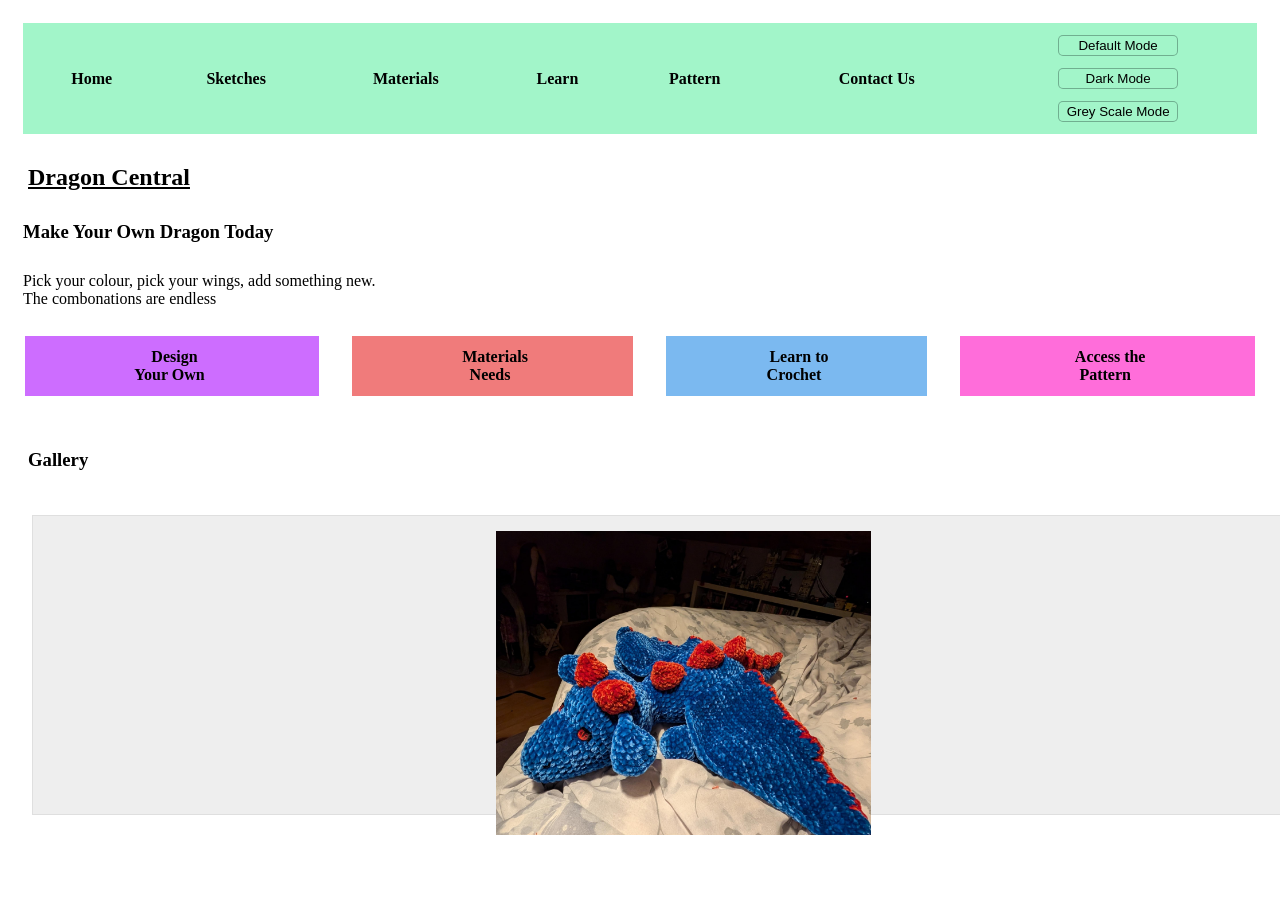
<file: index.html>
<!DOCTYPE html>
<html lang="en">
<head>
    <meta charset="UTF-8">
    <meta name="viewport" content="width=device-width, initial-scale=1.0">
    <link rel="stylesheet" type="text/css" href="styles/style.css">
    <title>Dragon Central</title>
</head>
<body>
    <nav>
        <table style="width:100%; background-color: #a2f5c9;">
            <tr>
                <th rowspan="3"><a href="">Home</a></th>
                <th rowspan="3"><a href="pages/inspo.html">Sketches</a></th>
                <th rowspan="3"><a href="pages/materials.html">Materials</a></th>
                <th rowspan="3"><a href="pages/learn.html">Learn</a></th>
                <th rowspan="3"><a href="pages/pattern.html">Pattern</a></th>
                <th rowspan="3"><h4><a href="pages/contact.html">Contact Us</a></h4></th>
                <th style="padding-top: 5px;"><button class="modes" id="defaultmodeBtn">Default Mode</button></th>
            </tr>
            <tr>
                <th><button class="modes" id="darkmodeBtn">Dark Mode</button></th>
            </tr>
            <tr>
                <th style="padding-bottom: 5px;"><button class="modes" id="grayscaleBtn">Grey Scale Mode</button></th>
            </tr>
        </table>
    </nav>
    <h2><u>Dragon Central</u></h2>
    <h3>Make Your Own Dragon Today</h3>
    <p>Pick your colour, pick your wings, add something new.
        <br>The combonations are endless
    </p>
    <table style="width:100%;">
        <tr>
            <th style="background-color: #cd6dff; padding:12px;"><a href="pages/inspo.html">Design <br>Your Own</a></th>
            <th></th>
            <th  style="background-color: #f07b7b; padding:12px;"><a href="pages/materials.html">Materials <br>Needs</a></th>
            <th></th>
            <th  style="background-color: #7bb9f0; padding:12px;"><a href="pages/learn.html">Learn to <br>Crochet</a></th>
            <th></th>
            <th style="background-color: #ff6dda; padding:12px;"><a href="pages/pattern.html">Access the <br>Pattern</a></th>
        </tr>
    </table>
    <br>
    <div id="gallery">
        <h3>Gallery</h3>
        <ul>
            <li data-accName="item1">
                <img src="assets/dBlue.jpg" alt="Image of a dark blue crochet dragon with red horns, spikes and eyes" width="240px">
            </li>
            <li data-accName="item2">
                <img src="assets/dPink.jpg" alt="Image of a baby pink crochet dragon with light blue horns, spikes and wings" width="240px">
            </li>
            <li data-accName="item3">
                <img src="assets/dOrange.jpg" alt="Image of an orange crochet dragon with dark blue horns, spikes and eyes, waering a dark blue wizard hat" width="240px">
            </li>
            <li data-accName="item4">
                <img src="assets/dHat.jpg" alt="Image of a baby pink dragon with a small light blue hat hooked over it's ears" width="240px;">
            </li>
        </ul>
    </div>
    
    <script src="scripts/script.js"></script>
</body>
</html>
</file>
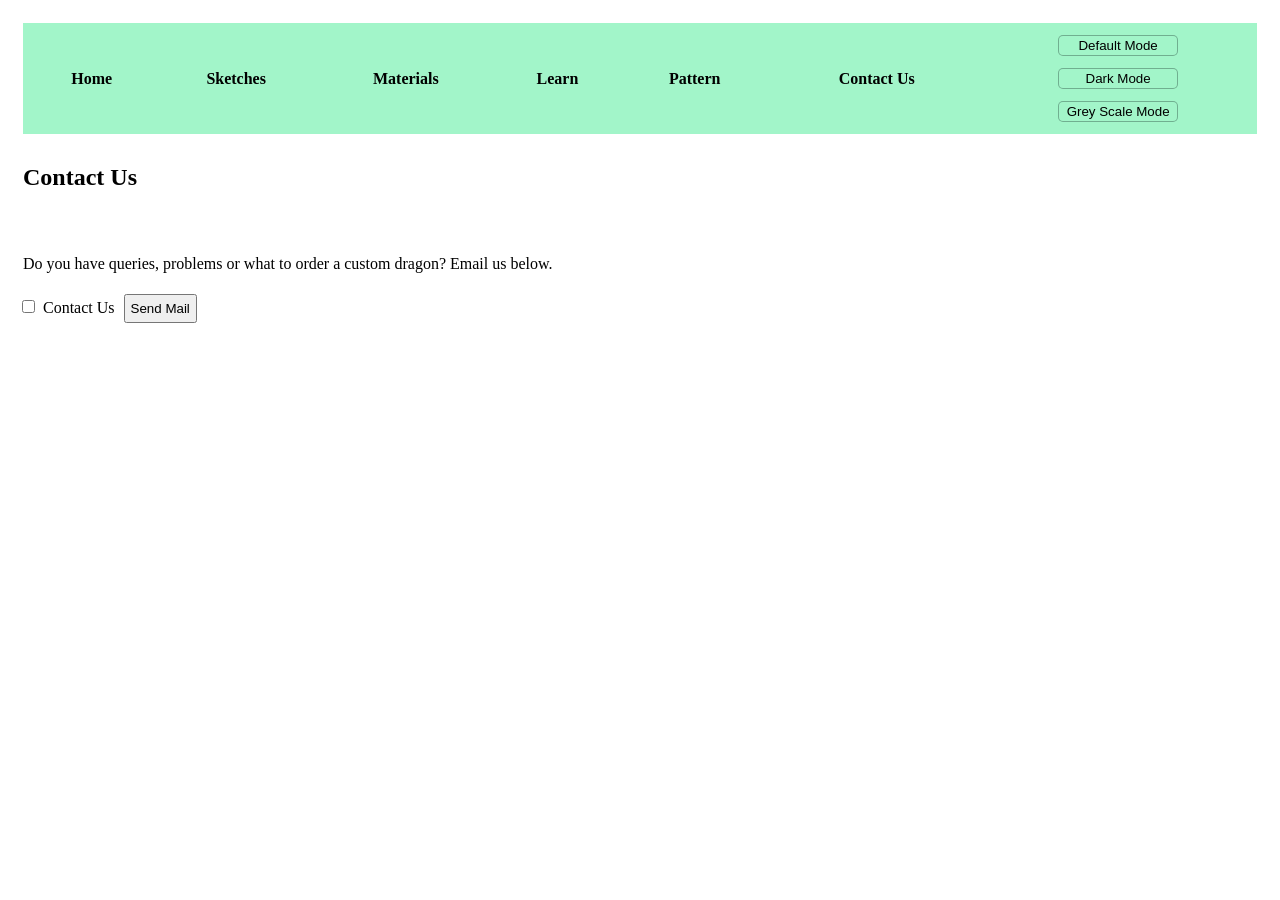
<file: pages/contact.html>
<!DOCTYPE html>
<html lang="en">
<head>
    <meta charset="UTF-8">
    <meta name="viewport" content="width=device-width, initial-scale=1.0">
    <link rel="stylesheet" type="text/css" href="../styles/style.css">
    <title>Contact Us</title>
</head>
<body>
    <nav>
        <table style="width:100%; background-color: #a2f5c9;">
            <tr>
                <th rowspan="3"><a href="../index.html">Home</a></th>
                <th rowspan="3"><a href="inspo.html">Sketches</a></th>
                <th rowspan="3"><a href="materials.html">Materials</a></th>
                <th rowspan="3"><a href="learn.html">Learn</a></th>
                <th rowspan="3"><a href="pattern.html">Pattern</a></th>
                <th rowspan="3"><h4><a href="#">Contact Us</a></h4></th>
                <th style="padding-top: 5px;"><button class="modes" id="defaultmodeBtn">Default Mode</button></th>
            </tr>
            <tr>
                <th><button class="modes" id="darkmodeBtn">Dark Mode</button></th>
            </tr>
            <tr>
                <th style="padding-bottom: 5px;"><button class="modes" id="grayscaleBtn">Grey Scale Mode</button></th>
            </tr>
        </table>
    </nav>
    <h2>Contact Us</h2>
    <br>
    <p>Do you have queries, problems or what to order a custom dragon? Email us below.</p>
    <input type="checkbox" id="checkbox"><label>Contact Us</label>
    <form id="formContact">
        <label>Full Name: <input type="text" id="full_name"></label>
        <br>
        <label>Contact Email: <input type="text" id="email"></label>
        <br>
        <label>Email Details: <input type="text" id="details"></label>

    </form>
    <button id="sendcontactBtn">Send Mail</button>
    <p id=""></p>

    <script src="../scripts/script.js"></script>
</body>
</html>
</file>
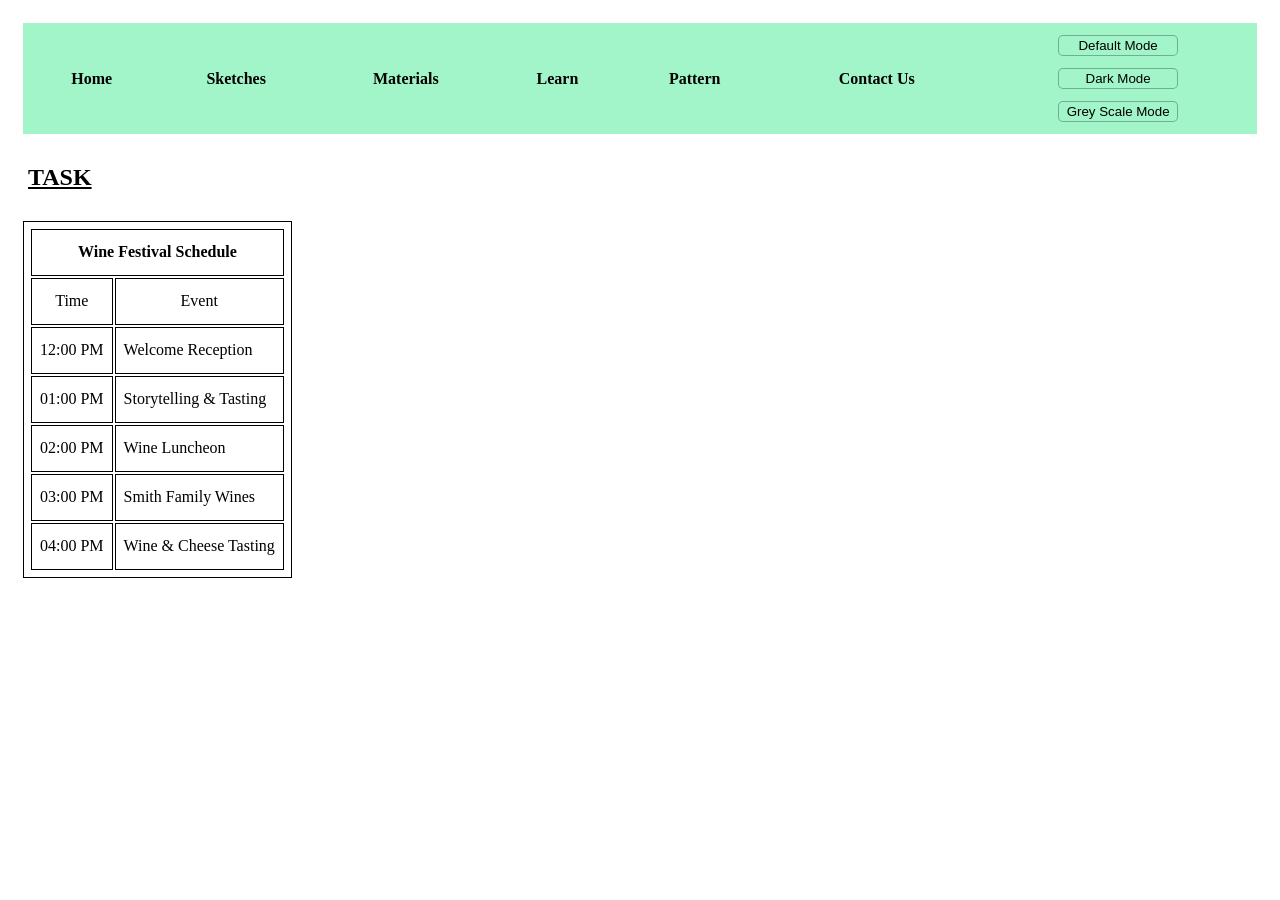
<file: pages/inspo.html>
<!DOCTYPE html>
<html lang="en">
<head>
    <meta charset="UTF-8">
    <meta name="viewport" content="width=device-width, initial-scale=1.0">
    <link rel="stylesheet" type="text/css" href="../styles/style.css">
    <title>Dragon Central</title>
</head>
<body>
    <nav>
        <table style="width:100%; background-color: #a2f5c9;">
            <tr>
                <th rowspan="3"><a href="../index.html">Home</a></th>
                <th rowspan="3"><a href="#">Sketches</a></th>
                <th rowspan="3"><a href="materials.html">Materials</a></th>
                <th rowspan="3"><a href="learn.html">Learn</a></th>
                <th rowspan="3"><a href="pattern.html">Pattern</a></th>
                <th rowspan="3"><h4><a href="contact.html">Contact Us</a></h4></th>
                <th style="padding-top: 5px;"><button class="modes" id="defaultmodeBtn">Default Mode</button></th>
            </tr>
            <tr>
                <th><button class="modes" id="darkmodeBtn">Dark Mode</button></th>
            </tr>
            <tr>
                <th style="padding-bottom: 5px;"><button class="modes" id="grayscaleBtn">Grey Scale Mode</button></th>
            </tr>
        </table>
    </nav>
    <h2><u>TASK</u></h2>
    <div class="task">
        <table>
            <tr>
                <th colspan="2">Wine Festival Schedule</th>
            </tr>
            <tr>
                <td style="text-align: center;">Time</td>
                <td style="text-align: center;">Event</td>
            </tr>
           <tr>
            <td>12:00 PM</td>
            <td>Welcome Reception</td>
           </tr>
           <tr>
            <td>01:00 PM</td>
            <td>Storytelling & Tasting</td>
           </tr>
           <tr>
            <td>02:00 PM</td>
            <td>Wine Luncheon</td>
           </tr>
           <tr>
            <td>03:00 PM</td>
            <td>Smith Family Wines</td>
           </tr>
           <tr>
            <td>04:00 PM</td>
            <td>Wine & Cheese Tasting</td>
           </tr>
        </table>
    </div>

    <script src="../scripts/script.js"></script>

</body>
</html>
</file>
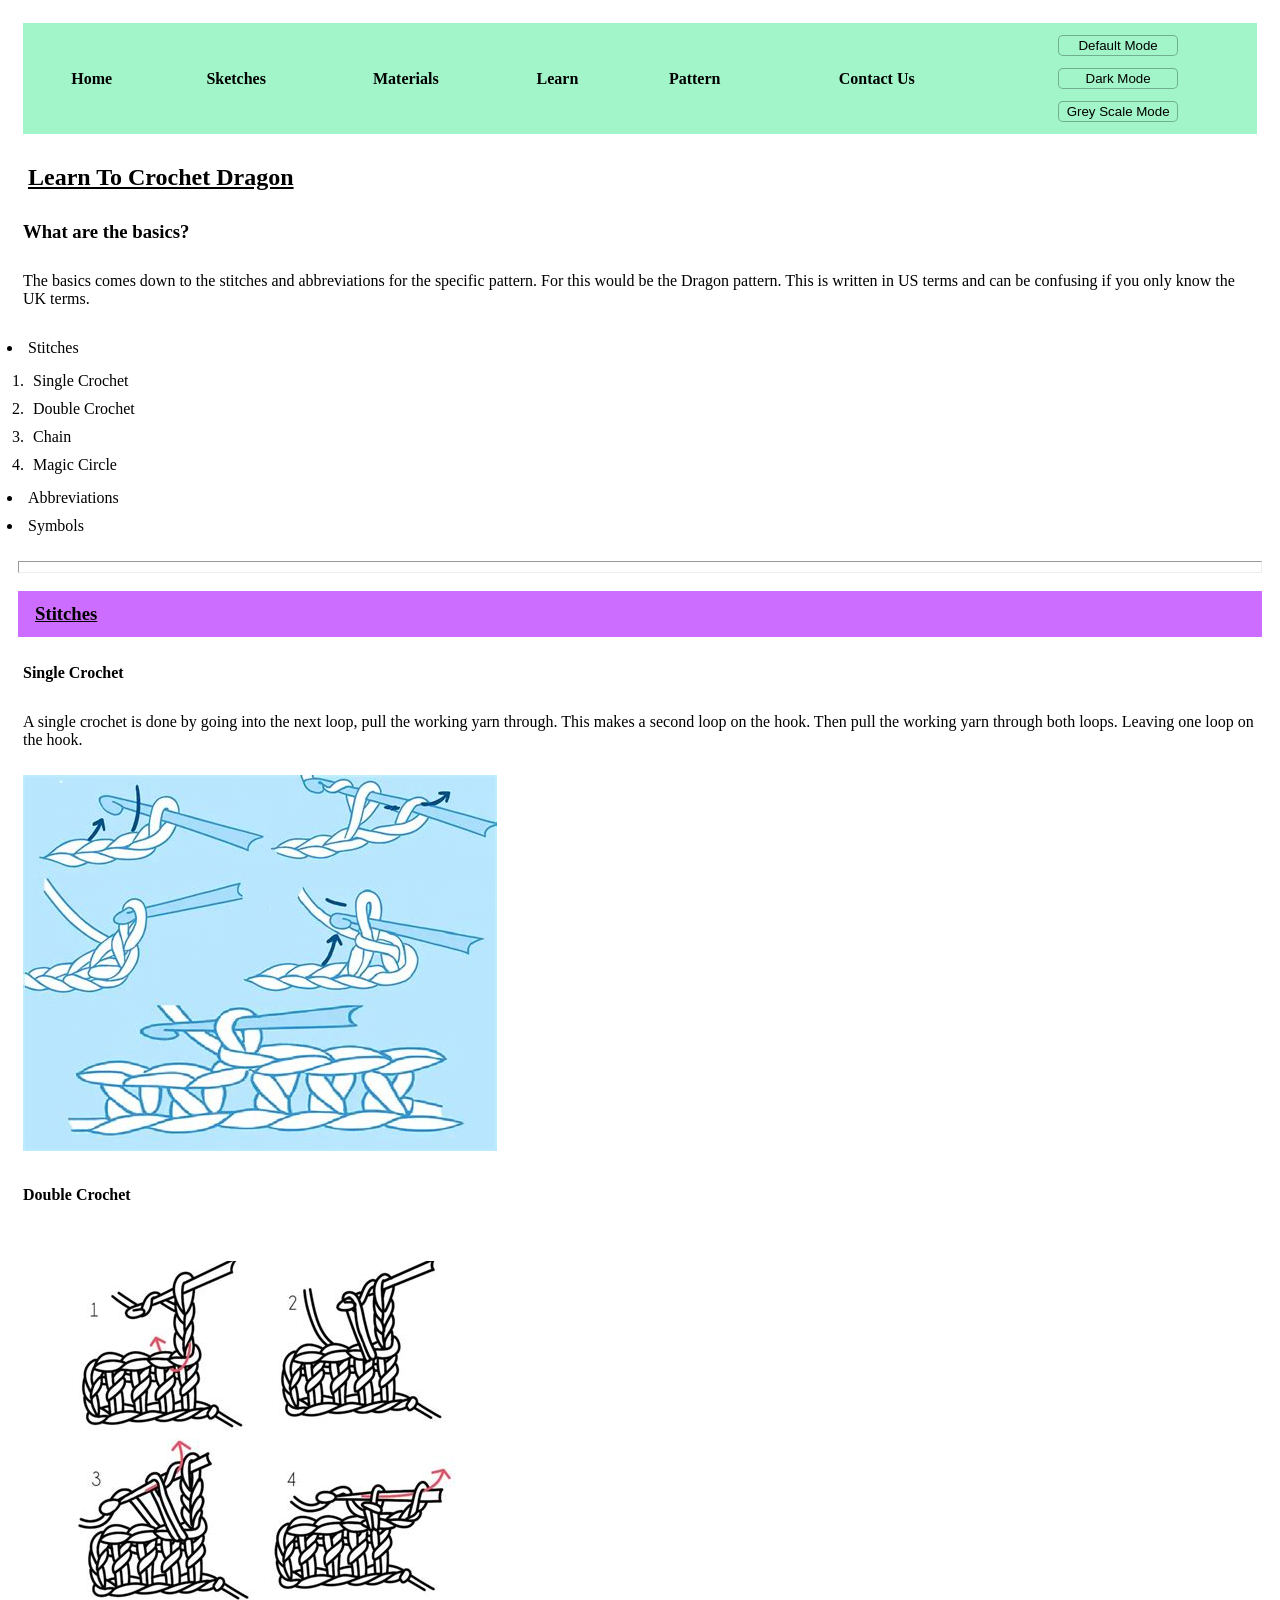
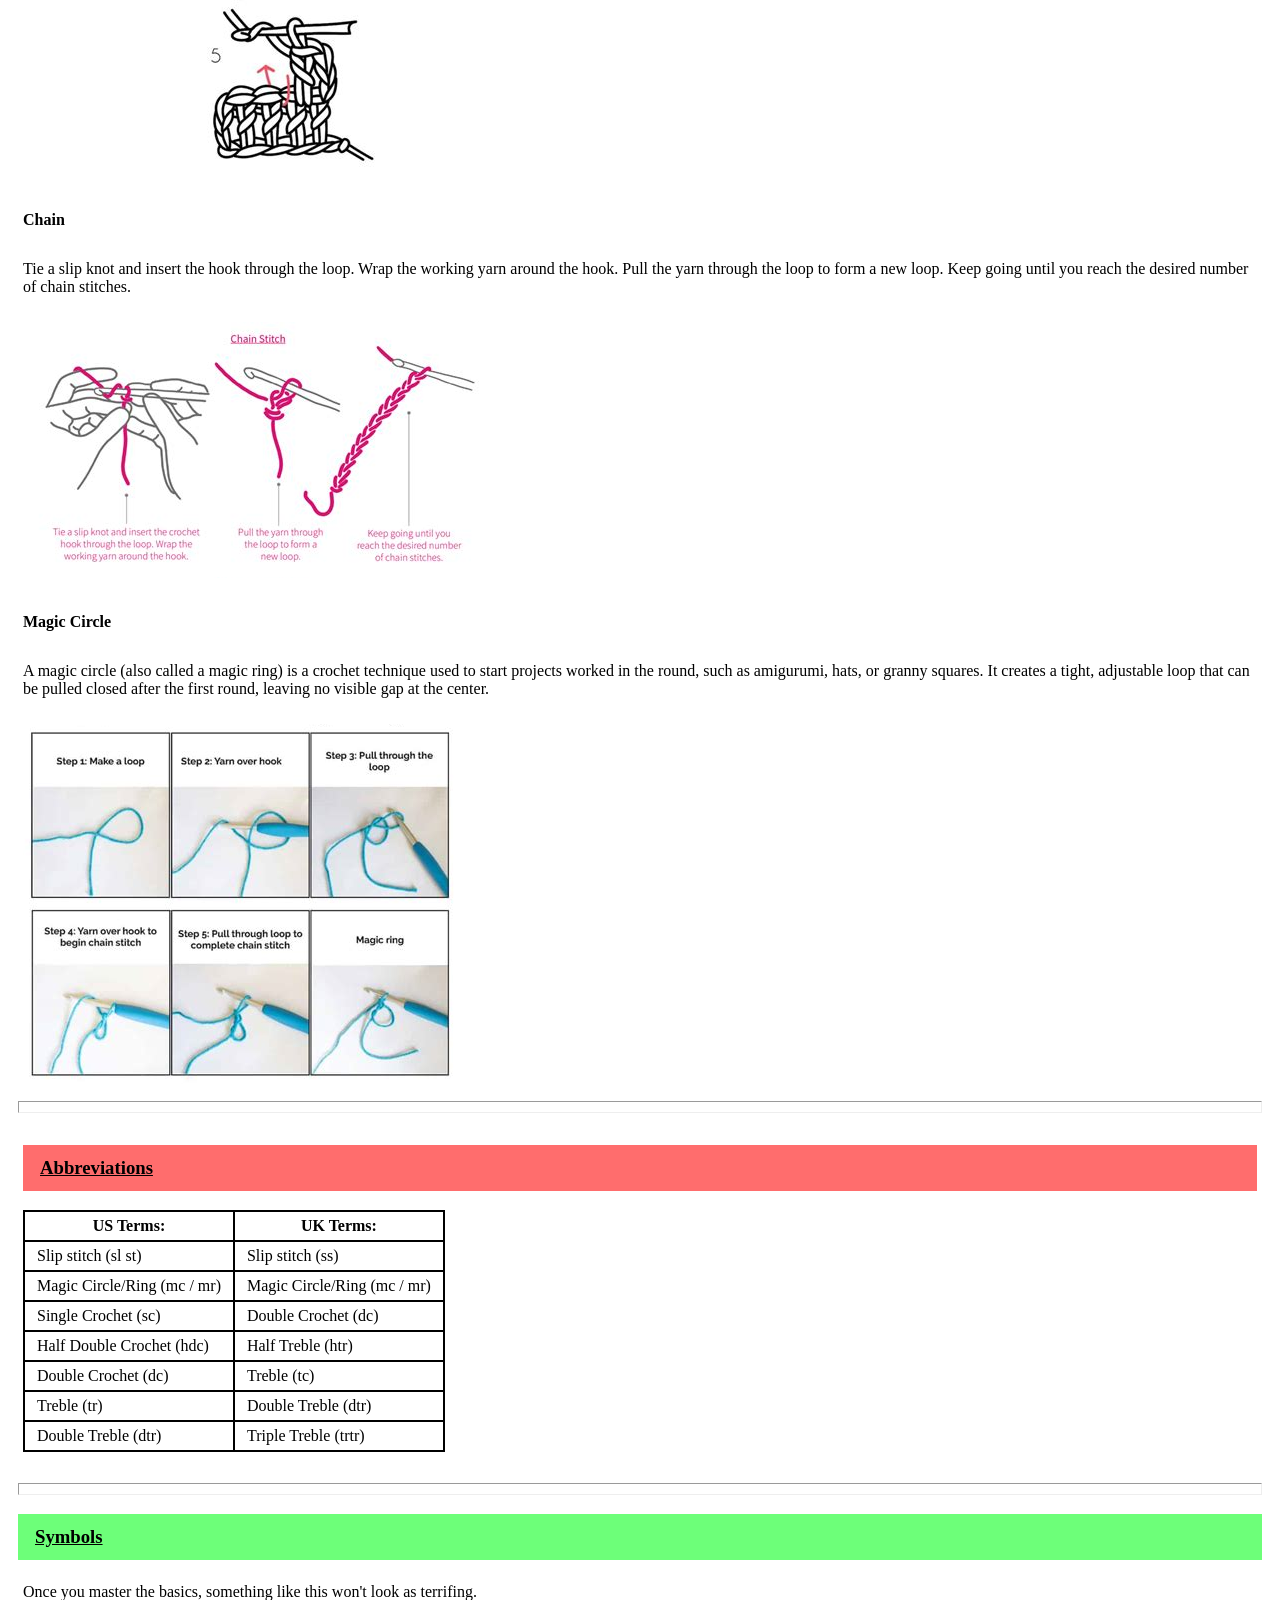
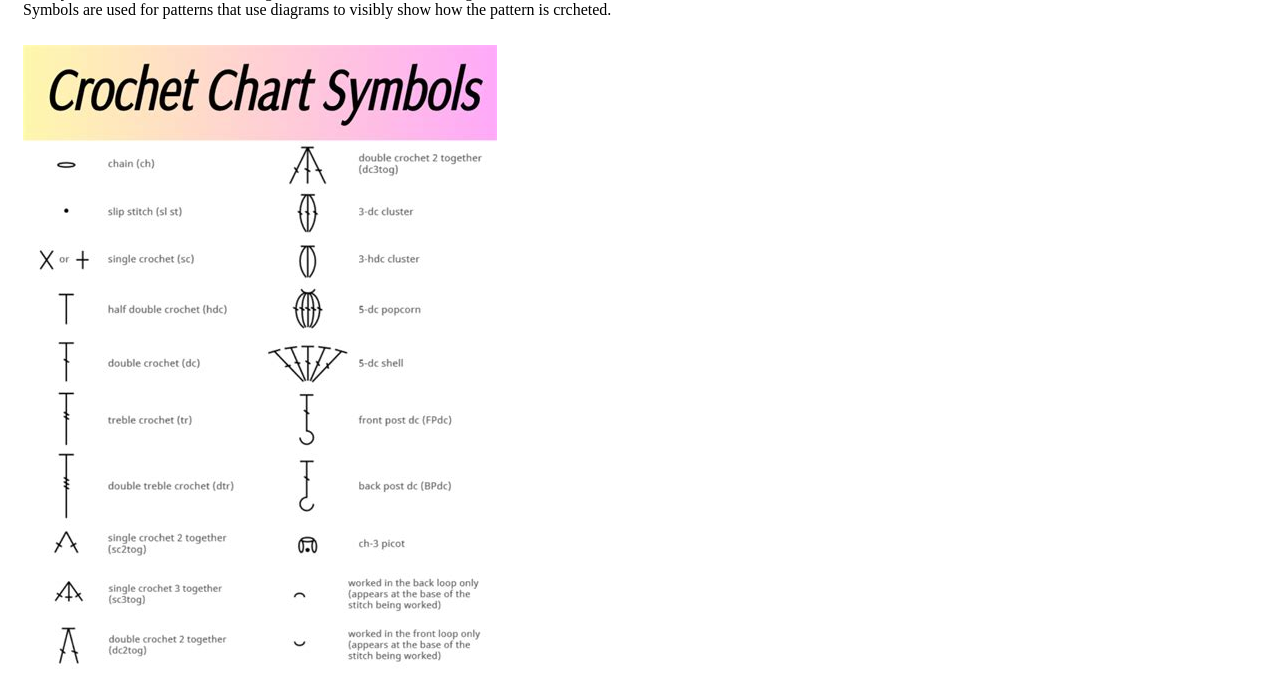
<file: pages/learn.html>
<!DOCTYPE html>
<html lang="en">
<head>
    <meta charset="UTF-8">
    <meta name="viewport" content="width=device-width, initial-scale=1.0">
    <link rel="stylesheet" type="text/css" href="../styles/style.css">
    <title>Dragon Central</title>
</head>
<body>
    <nav>
        <table style="width:100%; background-color: #a2f5c9;">
            <tr>
                <th rowspan="3"><a href="../index.html">Home</a></th>
                <th rowspan="3"><a href="inspo.html">Sketches</a></th>
                <th rowspan="3"><a href="materials.html">Materials</a></th>
                <th rowspan="3"><a href="#">Learn</a></th>
                <th rowspan="3"><a href="pattern.html">Pattern</a></th>
                <th rowspan="3"><h4><a href="contact.html">Contact Us</a></h4></th>
                <th style="padding-top: 5px;"><button class="modes" id="defaultmodeBtn">Default Mode</button></th>
            </tr>
            <tr>
                <th><button class="modes" id="darkmodeBtn">Dark Mode</button></th>
            </tr>
            <tr>
                <th style="padding-bottom: 5px;"><button class="modes" id="grayscaleBtn">Grey Scale Mode</button></th>
            </tr>
        </table>
    </nav>
    <h2><u>Learn To Crochet Dragon</u></h2> 
    <h3>What are the basics?</h3>
    <p>The basics comes down to the stitches and abbreviations for the specific pattern. For this would be the Dragon pattern. This is written in US terms and can be confusing if you only know the UK terms.</p>
    <ul>
        <li>Stitches</li>
        <ol>
            <li>Single Crochet</li>
            <li>Double Crochet</li>
            <li>Chain</li>
            <li>Magic Circle</li>
        </ol></li>
        <li>Abbreviations</li>
        <li>Symbols</li>
    </ul>

    <hr>
    <h3 style="background-color: #cd6dff; padding:12px;" id="stitch"><u>Stitches</u></h3>
    <h4>Single Crochet</h4>
    <p>A single crochet is done by going into the next loop, pull the working yarn through. This makes a second loop on the hook. Then pull the working yarn through both loops. Leaving one loop on the hook.</p>
    <img src="../assets/sc.png" alt="Image of a step by step to do a single crochet">

    <h4>Double Crochet</h4>
    <p></p>
    <img src="../assets/dc.png" alt="Image of a step by step to do a double crochet">

    <h4>Chain</h4>
    <p>Tie a slip knot and insert the hook through the loop. Wrap the working yarn around the hook. Pull the yarn through the loop to form a new loop. Keep going until you reach the desired number of chain stitches.</p>
    <img src="../assets/chain.png" alt="Image of a step by step to do a chain">


    <h4>Magic Circle</h4>
    <p>A magic circle (also called a magic ring) is a crochet technique used to start projects worked in the round, such as amigurumi, hats, or granny squares. It creates a tight, adjustable loop that can be pulled closed after the first round, leaving no visible gap at the center.</p>
    <img src="../assets/magicCircle.png" alt="Image of a step by step to complete a magic circle">

    <hr>
    <div class="terms">
    <h3 style="background-color: #ff6d6d; padding:12px;" id="abb"><u>Abbreviations</u></h3>
        <table style="align-content: center; padding: 8px; " >
            <tr>
                <th>US Terms: </th>
                <th>UK Terms:</th>
            </tr>
            <tr>
                <td>Slip stitch (sl st)</td>
                <td>Slip stitch (ss)</td>
            </tr>
            <tr>
                <td>Magic Circle/Ring (mc / mr)</td>
                <td>Magic Circle/Ring (mc / mr)</td>
            </tr>
            <tr>
                <td>Single Crochet (sc)</td>
                <td>Double Crochet (dc)</td>
            </tr>
            <tr>
                <td>Half Double Crochet (hdc)</td>
                <td>Half Treble (htr)</td>
            </tr>
            <tr>
                <td>Double Crochet (dc)</td>
                <td>Treble (tc)</td>
            </tr>
            <tr>
                <td>Treble (tr)</td>
                <td>Double Treble (dtr)</td>
            </tr>
            <tr>
                <td>Double Treble (dtr)</td>
                <td>Triple Treble (trtr)</td>
            </tr>
        </table>
        </div>
        <br>
        <hr>
    <h3 style="background-color: #6dff79; padding:12px;" id="sym"><u>Symbols</u></h3>
    <p>Once you master the basics, something like this won't look as terrifing.<br>
    Symbols are used for patterns that use diagrams to visibly show how the pattern is crcheted.</p>
    <img src="../assets/symbols.png" alt="">
<script src="../scripts/script.js"></script>
</body>
</html>
</file>
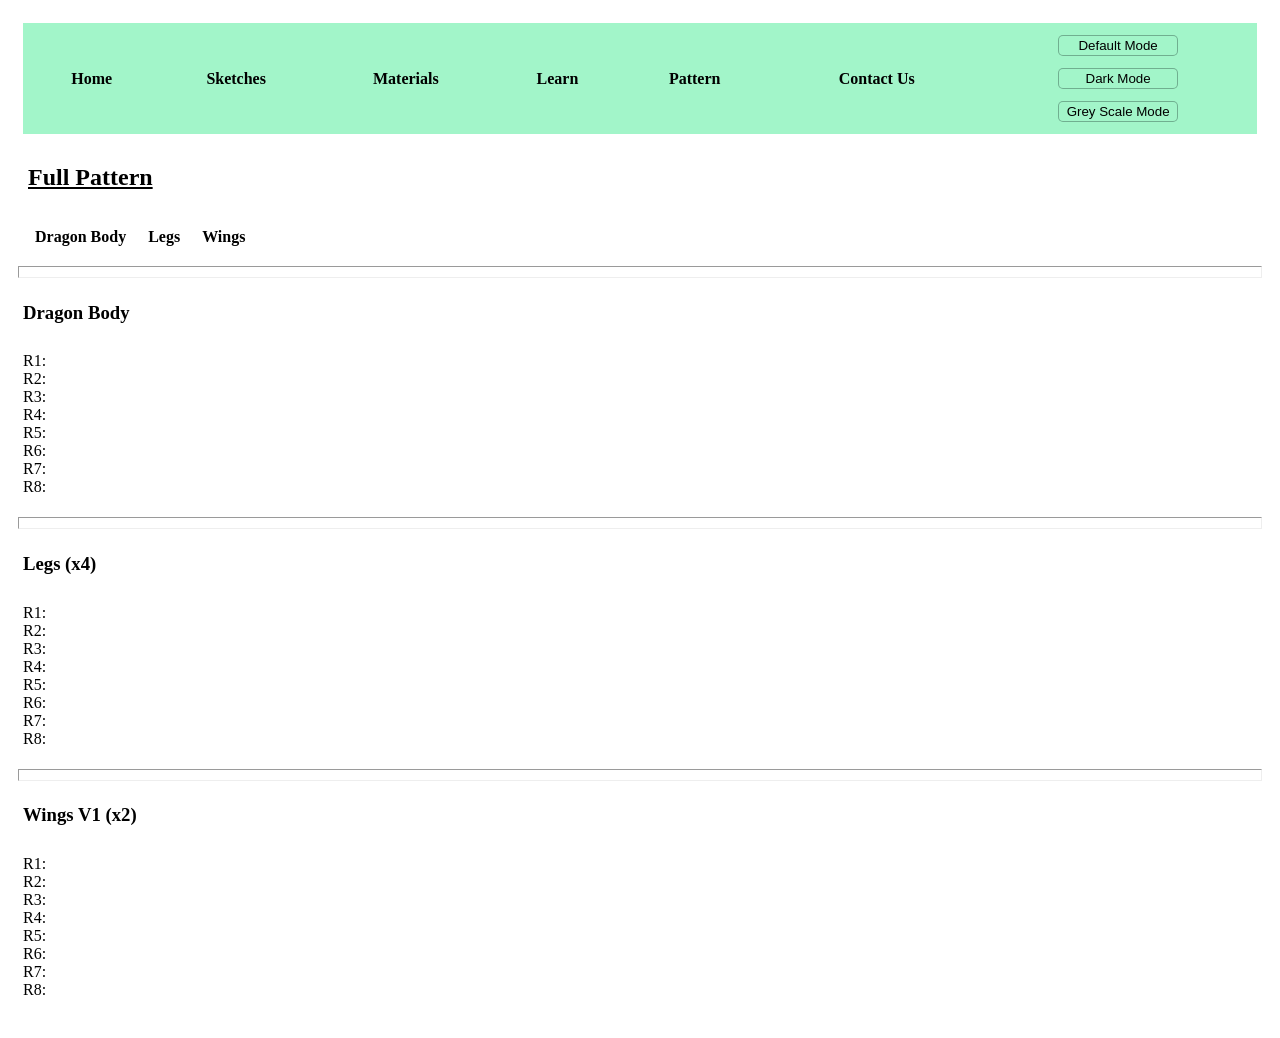
<file: pages/pattern.html>
<!DOCTYPE html>
<html lang="en">
<head>
    <meta charset="UTF-8">
    <meta name="viewport" content="width=device-width, initial-scale=1.0">
    <link rel="stylesheet" type="text/css" href="../styles/style.css">
    <title>Dragon Central</title>
</head>
<body>
    <nav>
        <table style="width:100%; background-color: #a2f5c9;">
            <tr>
                <th rowspan="3"><a href="../index.html">Home</a></th>
                <th rowspan="3"><a href="inspo.html">Sketches</a></th>
                <th rowspan="3"><a href="materials.html">Materials</a></th>
                <th rowspan="3"><a href="learn.html">Learn</a></th>
                <th rowspan="3"><a href="#">Pattern</a></th>
                <th rowspan="3"><h4><a href="contact.html">Contact Us</a></h4></th>
                <th style="padding-top: 5px;"><button class="modes" id="defaultmodeBtn">Default Mode</button></th>
            </tr>
            <tr>
                <th><button class="modes" id="darkmodeBtn">Dark Mode</button></th>
            </tr>
            <tr>
                <th style="padding-bottom: 5px;"><button class="modes" id="grayscaleBtn">Grey Scale Mode</button></th>
            </tr>
        </table>
    </nav>
    <h2><u>Full Pattern</u></h2>
    <table>
        <tr>
            <th><a href="#dBody">Dragon Body</a></th>
            <th><a href="#dLegs">Legs</a></th>
            <th><a href="#dWings">Wings</a></th>
            <th><a href=""></a></th>
            <th><a href=""></a></th>
        </tr>
    </table>
    <hr>
    <h3 id="dBody">Dragon Body</h3>
    <p>R1: <br>
        R2: <br>
        R3: <br>
        R4: <br>
        R5: <br>
        R6: <br>
        R7: <br>
        R8: 
    </p>
    <hr>
    <h3 id="dLegs">Legs (x4)</h3>
    <p>R1: <br>
        R2: <br>
        R3: <br>
        R4: <br>
        R5: <br>
        R6: <br>
        R7: <br>
        R8: 
    </p>
    <hr>
    <h3 id="dWings">Wings V1 (x2)</h3>
    <p>
        R1: <br>
        R2: <br>
        R3: <br>
        R4: <br>
        R5: <br>
        R6: <br>
        R7: <br>
        R8: 
    </p>

    <script src="../scripts/script.js"></script>
</body>
</html>
</file>
<file: styles/style.css>
* {
    padding: 5px;
}

a {
    color: black;
    text-decoration: none;
}

.terms table {
    border:2px solid black;
    border-collapse: collapse;
    padding: 5px;
    padding-left: 12px;
    padding-right: 12px;
}

.terms th {
    border:2px solid black;
    border-collapse: collapse;
    padding: 5px;
    padding-left: 12px;
    padding-right: 12px;
}

.terms td {
    border:2px solid black;
    border-collapse: collapse;
    padding: 5px;
    padding-left: 12px;
    padding-right: 12px;
}

.task table {
    border:1px solid black;
    text-decoration: solid;
    height: auto;
    width: auto;
}

.task th {
    border:1px solid black;
    text-decoration: solid;
    height: 35px;
    width: auto+5px;
}

.task td {
    border:1px solid black;
    text-decoration: solid;
    height: 35px;
    padding-left: 8px;
    padding-right: 8px;
    width: auto;
}

.modes {
    border: #6ba88ae6 solid 1.5px;
    background-color: #a2f5c9;
    padding: 2px;
    border-radius: 5px;
    width: 120px;
}

.modes:hover {
    background-color: #6ba88ae6;
}

#formContact {
  margin-top: 20px;
  padding: 20px;
  border: 1px solid #ccc;
  border-radius: 5px;
  background-color: #f9f9f9;
}

#gallery ul {
    width: 100vw;
    height: 300px;
    padding: 20px;
    display: flex;
    overflow-x: scroll;
    scroll-snap-type: x mandatory;
    gap: 4vw;
}

#gallery li {
    list-style-type: none;
    background-color: #eeeeee;
    border: 1px solid #dddd;
    padding: 10px;
    flex: 0 0 100%;
    scroll-snap-align: center;
}

#gallery img {
    display: block;
    margin: auto;
    padding: 5px;
    width: 375px;
}

@media only screen and (max-width: 959px) {
    * {
        display: block;
        width: auto;
    }   
    
    #gallery img {
        max-height: 130vw;
        max-width: 100%;
        width: auto\10;
        padding: 5px;
        padding-right: 20px;
    }

    #gallery ul {
        max-height: 200vw;
        max-width: 100%;
        height: fit-content;
        width: auto\9;
    }
}
</file>
